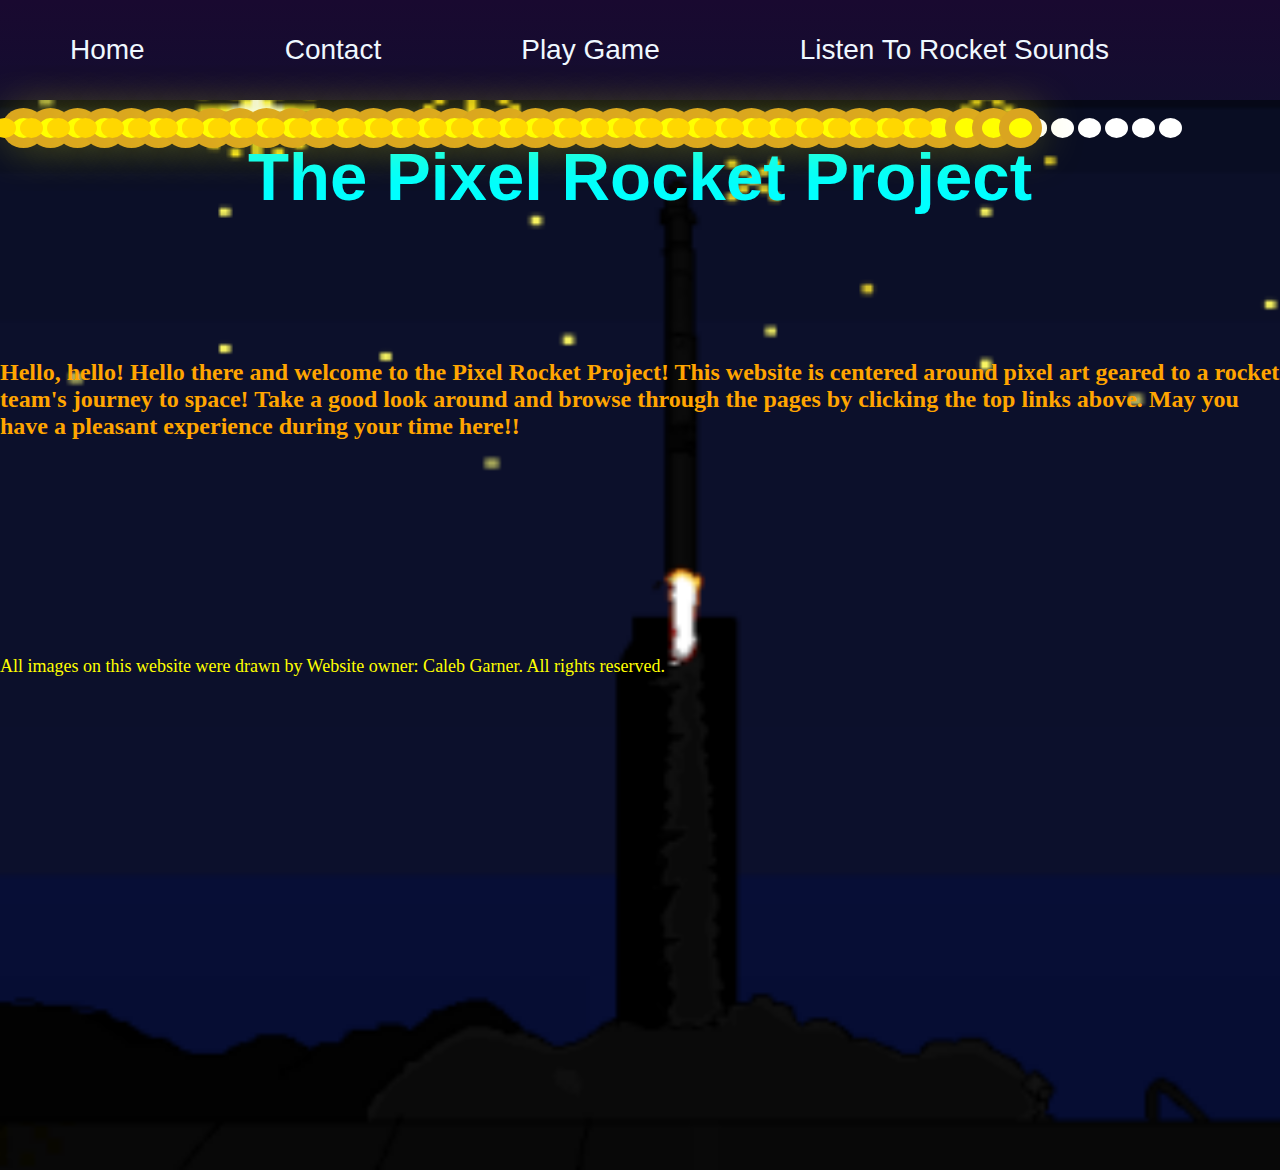
<file: index.html>
<!DOCTYPE html>
<html lang="en">
<head>
    <meta charset="UTF-8">
    <meta http-equiv="X-UA-Compatible" content="IE=edge">
    <meta name="viewport" content="width=device-width, initial-scale=1.0">
    <title>The Pixel Project Rocket/Welcome! </title>
<!--Code to call css file-->    <link rel="stylesheet" type = "text/css" href="Css files/Style.css">
</head>
<body>
    <!--All code in the nav tags below are for the navigation bar to be displayed-->
     <nav>
     <ul>
       <li><a href="index.html">Home</a></li>
        <li><a href="About_Page.html">Contact</a></li>
        <li><a href="Registration Login.html">Play Game</a></li>
        <li><a href="SoundTest.html">Listen To Rocket Sounds</a></li>
     </ul>
    </nav>
     <br>
     
        <!--Div code for the particle effects to be called--> <div class="particles">
<!--ALL code below is for the particles effects that will be displayed on the page-->
 <span style="--1:11;"></span>
 <span style="--1:12;"></span>
<span style="--1:24;"></span>
        <span style="--1:10;"></span>
        <span style="--1:14;"></span>
        <span style="--1:23;"></span>
        <span style="--1:18;"></span>
        <span style="--1:16;"></span>
        <span style="--1:19;"></span>
        <span style="--1:20;"></span>
        <span style="--1:22;"></span>
        <span style="--1:25;"></span>
        <span style="--1:18;"></span>
        <span style="--1:13;"></span>
        <span style="--1:15;"></span>
        <span style="--1:26;"></span>
        <span style="--1:17;"></span>
        <span style="--1:13;"></span>
        <span style="--1:28;"></span>
        <span style="--1:11;"></span>
        <span style="--1:12;"></span>
        <span style="--1:24;"></span>
        <span style="--1:10;"></span>
        <span style="--1:14;"></span>
        <span style="--1:23;"></span>
        <span style="--1:18;"></span>
        <span style="--1:16;"></span>
        <span style="--1:19;"></span>
        <span style="--1:20;"></span>
        <span style="--1:22;"></span>
        <span style="--1:25;"></span>
        <span style="--1:18;"></span>
        <span style="--1:13;"></span>
        <span style="--1:15;"></span>
        <span style="--1:26;"></span>
        <span style="--1:17;"></span>
        <span style="--1:13;"></span>
        <span style="--1:28;"></span>
        </div>
 </div>
 <!--Header 1's Text-->    <h1>The Pixel Rocket Project</h1>
     <br>
     <br>
     <br>
     <br>
   <!--Code for the background image of this page I drew myself--><style> 
   body {
      background-image: url(Images/pixel\ rocket\ project.png) ;
      height:130vh;
    
      background-size: cover;
      background-position: center;
   }
</style>
     
 <br>
 <br>
 <br>
 <br>
<!--Header 2's text--> <h2>Hello, hello! Hello there and welcome to the Pixel Rocket Project! This website is centered around pixel art geared to a rocket team's journey to space! Take a good look
    around and browse through the pages by clicking the top links above. May you have a pleasant experience during your time here!!
 </h2>


<br>
<br>
<br>
<br>
<br>
<br>
<br>
<br>
<br>
<br>
<br>
<br>
<!--All rights reserved paragraph--> <p>All images on this website were drawn by Website owner: Caleb Garner. All rights reserved.</p>
</body>
</html>
</file>
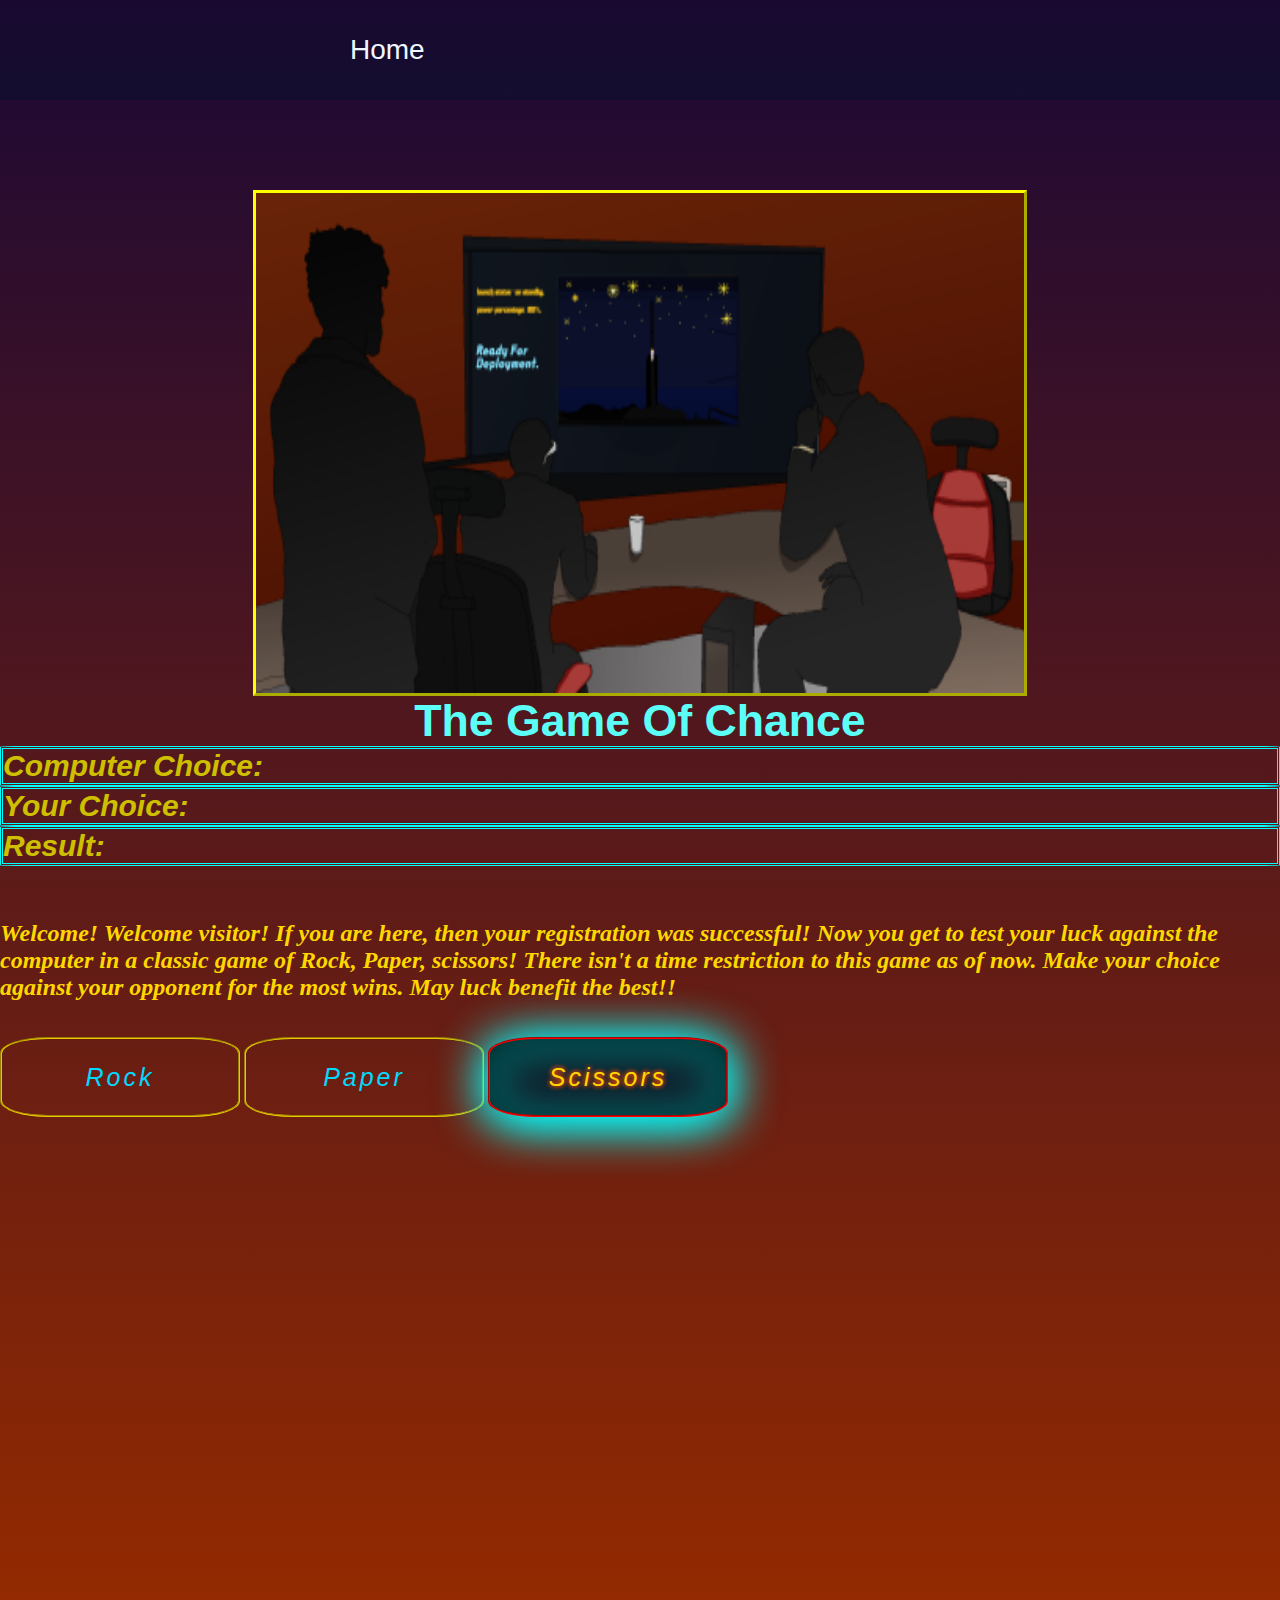
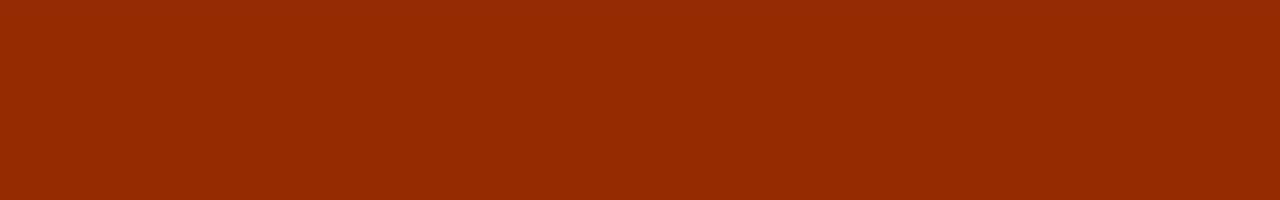
<file: game.html>
<html lang="en" dir="ltr">
  <head>
    <meta charset="utf-8">
    <meta http-equiv="X-UA-Compatible" content="IE=edge">
    <meta name="viewport" content="width=device-width, initial-scale=1.0"> 
 <!---Code to call css file-->   <link rel="stylesheet" type = "text/css" href="Css files/Game_style.css">
    <title>The Pixel Project/The Game Room </title>
  </head>
  <body> 
    <nav>
      <ul>
        <li><a href="#"></a></li>
        <li><a href="#"></a></li>
        <li><a href="Index.html">Home</a></li>
        <li><a href="#"></a></li>
      </ul>
     </nav>
      <br>
    <br><br><br><br>
    <style>  </style>
    <!--Image I drew myself for this project as well--><img src="Images/Game_Page_Image.png">

    <h1 style="font-family: 'Lucida Sans', 'Lucida Sans Regular', 'Lucida Grande', 'Lucida Sans Unicode', Geneva, Verdana, sans-serif;"> The Game Of Chance</h1>

    <!--Font that displays The Computer's choice upon pressing any button--> <h2>Computer Choice: <span id="computer-choice"></span></h2> 
    <!--Font that displays the user's choice upon pressing either rock, paper, or scissors--> <h2>Your Choice: <span id="user-choice"></span></h2> 
    <!--Font that displays the end result either in loss or success--> <h2>Result: <span id="result"></span></h2> 
    <br>
    <br>
    <br>
   <!---Final paragraph's text color--> <h3 style = color:gold> 
  <!--Final paragraph-->  <p>Welcome! Welcome visitor! If you are here, then your registration was successful! Now you get to test your luck against the computer in a classic game of Rock,
    Paper, scissors! There isn't a time restriction to this game as of now. Make your choice against your opponent for the most wins. May luck benefit the best!!
  </p>
    </h3>
    <br>
    <br>
    <!--The rock button--><button className="button" id="rock">Rock</button>
    <!--The paper button--><button className="button"id="paper">Paper</button>
    <!--The scissors button--><button className="button"id="scissors">Scissors</button>
     <br>
     <br>
   <!--Script to call code.js file--> <script src="Js Files/Game_Code.js" charset="utf-8"></script> 

   
  </body>
</html>
</file>
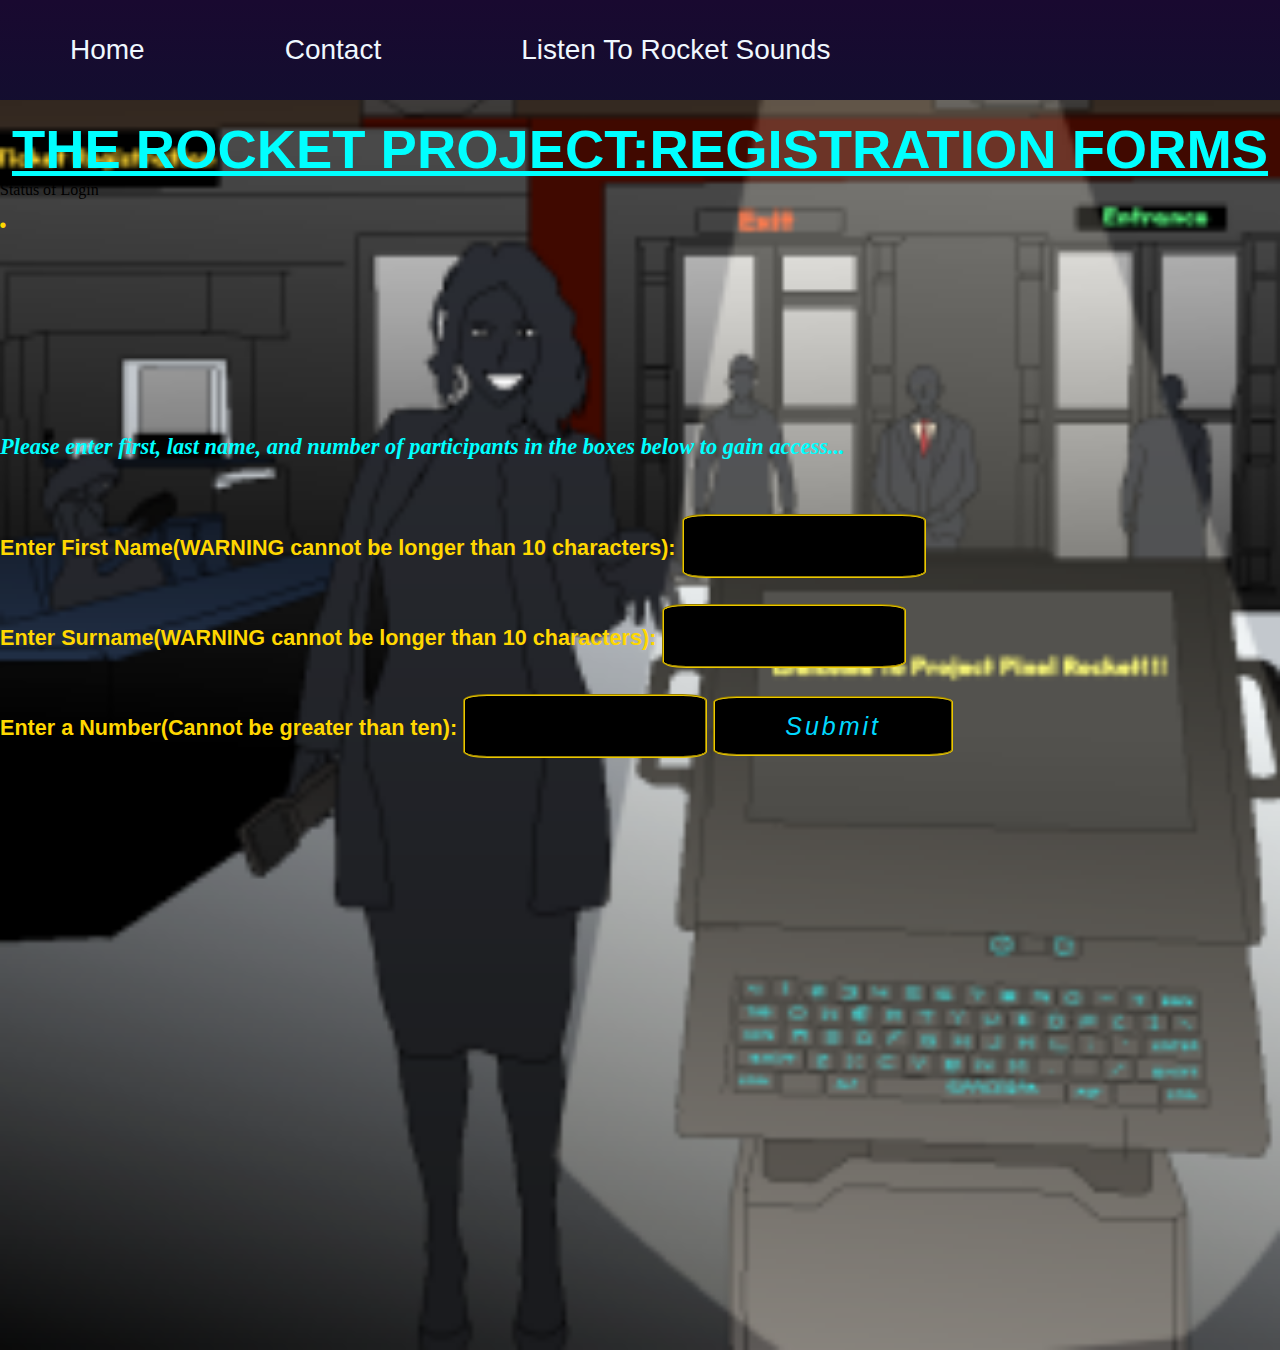
<file: Registration Login.html>
<!DOCTYPE html>
<html lang="en">
<head>
    <meta charset="UTF-8">
    <meta http-equiv="X-UA-Compatible" content="IE=edge">
    <meta name="viewport" content="width=device-width, initial-scale=1.0">
<!--Code to link to css file--> <link rel="stylesheet" type = "text/css" href="Css files/Regitstration_Login_page.css">
<!--Code to call code .js file-->    <script src = "Js Files/Regitstration.js"></script>
    <title>The Pixel Project/Registration</title>
</head>
<!--All code inside the nav tags below are for the navigation bar to be displayed-->
<nav>
    <ul>
       <li><a href="Index.html">Home</a></li>
       <li><a href="About_Page.html">Contact</a></li>
       <li><a href="SoundTest.html">Listen To Rocket Sounds</a></li>
    </ul>
   </nav>

<!--Code for the background image of this page that I also drew myself--> <style> 
   body {
      background-image: url(Images/Testing.png) ;
      height:150vh;
    
      background-size: cover;
      background-position: center;
   }
</style>
<body> 
    <br>
<!--Top paragraph text color--> <h1 style =  color:aqua>  <p>The Rocket Project:Registration Forms</p> </h1>
    <p id = "loginStatus"> Status of Login</p>
 <!--Second paragraph's text color--> <h2 style = color:gold; >
 <!--Second paragraph text--> <p >.</p> </h2>
      <br>
       <br>
    <br>
    <br>
    <br> 
    <br>
    <br>
    <br>
    <br>
    <br>
    <br>
 <!--Third paragraph's text color-->   <h3 style = color:aqua;> 
 <!--Third paragraph text--> <p>Please enter first, last name, and number of participants 
        in the boxes below to gain access...</p>
    </h3>
     <br>
    <br>
    <br>
<!--Code for the id that the css file will use for function checkCreds-->    <form id = "credSubmit" onsubmit = "return false">

     <!--Displays the first line of the registration form-->  Enter First Name(WARNING cannot be longer than 10 characters): <input type = "text" id = "FirstNameInput"/> 
        <br>
        <br>
    <!--Displays the second line of the registration form-->  Enter Surname(WARNING cannot be longer than 10 characters): <input type ="text" id = "SurNameInput"/>
        <br>
        <br>
    <!--Displays the final line of the registration form-->   Enter a Number(Cannot be greater than ten): <input type = "number" id = "PasswordInput"/>
  <!--Code for the submit button-->      <input type = "submit" onclick = "checkCreds()"/>
    </form>
</body>
</html>
</file>
<file: Css files/Style.css>
*
{
    margin:0;
    padding: 0;
}

nav /*navigation bar customizations */
{
    width:100%;
    height:100px;
    background-image:linear-gradient(rgb(25, 9, 48),rgb(11, 20, 46) 250%);
    overflow: ;

}



ul 
{


}



ul li  /*addition navigation styling code */
{
    list-style: none;
    display:inline-block;
    float:left;
    line-height: 100px;
}

ul  li a /* navigation font customizations */
{
    text-decoration: none;
    font-size: 28px;
    font-family: 'Franklin Gothic Medium', 'Arial Narrow', Arial, sans-serif;
    color:aliceblue;
    padding: 0 70px;
}

ul  li a:hover /* Special effects that occur when cursor is held over any of the navigation buttons */
{
    background-color:rgb(18, 18, 32);
    color:gold;
    transition-duration: 0.4s;
    cursor: pointer;
    box-shadow: 0 5px 50px 0 black inset, 0 5px 50px 0 aqua,
                0 5px 50px 0 aqua inset, 0 5px 50px 0 aqua;
                text-shadow: 0 0 5px orangered,
                0 0 5px orangered ;
    border-color:red;
}


body  /* code for the background colors */
{
display:block;
justify-content: center;
align-items: center;
height:2800px;
background-image:linear-gradient(rgb(27, 8, 53),rgb(148, 42, 0) 250%);
background-repeat:no-repeat;
}


img /*Code for the image on website*/
{   
    display:grid;
    margin-left: auto;
    margin-right: auto;
    height:100vh;
    border-radius: 6000%;
}

h1
{
 color:aqua;
 font-size:420%;
font-weight: bolder;
text-align: center;
font-family: 'Lucida Sans', 'Lucida Sans Regular', 'Lucida Grande', 'Lucida Sans Unicode', Geneva, Verdana, sans-serif;
}

h2
{
  font-size:x-large;
  color:orange;
}



.particles /* Code for size of the particles on screen*/
{
    position: relative;
    display:flex;
    z-index: 8;
    padding: 0 10px;
    width: 80%;
}
.particles span /*Code for the entire animations of the particles*/
{
    display:flow-root;
    position:sticky;
    
    bottom: 20px;
    width: 50px;
    height: 20px;
    background: yellow;
    box-shadow: 0 0 0 10px goldenrod,
    0 0 50px yellow,
    -100px 0 gold,
    150px 0 white;
    margin: 0 2px;
border-radius:80%;
animation: animate 12s ease infinite;
animation-duration: calc(125s / var(--1));
    
}
.particles span:nth-child(even)  /* Color of the particles themselves*/
{
background: yellow;
box-shadow: 0 0 10px bisque,
0 0 50px  rebeccapurple,
-100px 0 red,
100px  gold;

}
@keyframes animate  /* Code for helping the particles animate*/
{
 0%

 {
    transform: translateY(120vh) scale(0) rotate(0deg);
}

20%
{
    transform: translateY(100vh) scale(1) rotate(0deg);
}
100%
{
    transform: translateY(0vh) scale(0.5) rotate(360deg);
}
}


p{
    color:yellow;
    font-size: large;
   
}
</file>
<file: Css files/Game_style.css>
*
{
    margin:0;
    padding: 0;
}

nav /*navigation bar customizations */
{
    width:100%;
    height:100px;
    background-image:linear-gradient(rgb(25, 9, 48),rgb(11, 20, 46) 250%);
    overflow: ;

}



ul 
{


}



ul li  /*addition navigation styling code */
{
    list-style: none;
    display:inline-block;
    float:left;
    line-height: 100px;
}

ul  li a /* navigation font customizations */
{
    text-decoration: none;
    font-size: 28px;
    font-family: 'Franklin Gothic Medium', 'Arial Narrow', Arial, sans-serif;
    color:aliceblue;
    padding: 0 70px;
}

ul  li a:hover /* Special effects that occur when cursor is held over any of the navigation buttons */
{
    background-color:rgb(18, 18, 32);
    color:gold;
    transition-duration: 0.4s;
    cursor: pointer;
    box-shadow: 0 5px 50px 0 black inset, 0 5px 50px 0 aqua,
                0 5px 50px 0 aqua inset, 0 5px 50px 0 aqua;
                text-shadow: 0 0 5px orangered,
                0 0 5px orangered ;
    border-color:red;
}



h1 /*code for header one's text font */
{
text-align: center;
 color:rgb(92, 255, 247);
 font-weight: bolder;
 text-decoration-style:double;
 font-size: 279%;

}

h2 /*code for the text font that displays the computer choice, user choice, as well as the results. */
{
    font-family: 'Lucida Sans', 'Lucida Sans Regular', 'Lucida Grande', 'Lucida Sans Unicode', Geneva, Verdana, sans-serif;
    color:rgb(206, 192, 0);
    font-size:30px;
    border-style:double;
    border-color: aqua;
    font-style: italic;
    border-radius: 2%;
}

h3 /*code for the final paragraph just above the game buttons*/
{
 font-size:24px;
 font-weight: bold;
 text-decoration: solid;
 font-style: italic;
}


#countdownTimer  /*code for the countdownTimer text font*/
{
    font-weight: bolder;
    font-size:28px;
    color:gold;
}


body /*Code for radial background*/
{
background-image:linear-gradient(rgb(27, 8, 53),rgb(148, 42, 0) 90%);
background-repeat:no-repeat;
height:1800px;
}

img /*Code for the image on website*/
{   display:grid;
    margin-left: auto;
    margin-right: auto;
    border-style:outset;
    border-color: yellow;
    width:60%;
    height:500px;
}


button /*Code for button font styling and graphics */
{
align-content: left;
color: rgb(0, 217, 255);
width:240px;
height:80px;
font-family:Impact, Haettenschweiler, 'Arial Narrow Bold', sans-serif;
font-size: 25px;
font-style: italic;
border-radius: 20%;
background: none;
letter-spacing: 3px;
font-weight:300;
border-color: rgb(236, 200, 0);
border-style:groove;
overflow: hidden;
transition:.5s;
}


button:focus {  
    outline:invert;
}

button:before {  /* Code for the button's appearance before cursor is hovered over them. */

content: '';
display: block;
position:absolute;
background: rgba(236, 236, 0, 0.774);
width: 300px;
height:100px
left:0;
top:0;
opacity:.4s;
filter:blur(40px)
transform:translateX(300px) skewX(-15deg);
}

button:after  /*Code for what happens after cursor is hovered over any buttons */
{
content: ''; 
display: block;
position:absolute;
width: 300px;
height:100px;
left:0;
top:0;
opacity: 4s;
filter; blur(40px);
transform:translateX(-100px) scaleX(-15deg);
}



button:hover  /*Code for effects that occur while the cursor is hovered over any buttons */
{
    background-color:rgb(18, 18, 32);
    color:gold;
    transition-duration: 0.4s;
    cursor: pointer;
    box-shadow: 0 5px 50px 0 black inset, 0 5px 50px 0 aqua,
                0 5px 50px 0 aqua inset, 0 5px 50px 0 aqua;
                text-shadow: 0 0 5px orangered,
                0 0 5px orangered ;
    border-color:red;

}

button:hover:before  /* Code for what happens before the cursor is over any buttons */
{
transform:translateX(100px) skewX(-15deg);
opacity: .4s;
transition: .3s;
}

button:hover:after { /*Code for the effects that occur after cursor is hovered over a button */
transform: translateX(100px) skewX(-15deg);
opacity: .2s;
transition: .3s;
}

.countdownTimer  /*Color for countdownTimer text */
{
Color:yellow;
}
</file>
<file: Css files/Regitstration_Login_page.css>
*
{
    margin:0;
    padding: 0;
}

nav /*navigation bar customizations */
{
    width:100%;
    height:100px;
    background-image:linear-gradient(rgb(25, 9, 48),rgb(11, 20, 46) 250%);
    overflow: ;

}



ul 
{


}



ul li  /*addition navigation styling code */
{
    list-style: none;
    display:inline-block;
    float:left;
    line-height: 100px;
}

ul  li a /* navigation font customizations */
{
    text-decoration: none;
    font-size: 28px;
    font-family: 'Franklin Gothic Medium', 'Arial Narrow', Arial, sans-serif;
    color:aliceblue;
    padding: 0 70px;
}

ul  li a:hover /* Special effects that occur when cursor is held over any of the navigation buttons */
{
    background-color:rgb(18, 18, 32);
    color:gold;
    transition-duration: 0.4s;
    cursor: pointer;
    box-shadow: 0 5px 50px 0 black inset, 0 5px 50px 0 aqua,
                0 5px 50px 0 aqua inset, 0 5px 50px 0 aqua;
                text-shadow: 0 0 5px orangered,
                0 0 5px orangered ;
    border-color:red;
}


body /* background special effect and color*/
{ 

background-image: radial-gradient()

}

h1 /*Header 1's font customizations */
{
    display: grid;
    font-family: 'Gill Sans', 'Gill Sans MT', Calibri, 'Trebuchet MS', sans-serif;
    font-weight: bold;
    text-align: center;
    text-transform:uppercase;
    font-size: 340%;
    text-decoration:underline;
}


h2 /*Header 2's font customizations */
{ 
    font-style: italic;
    font-size: 205%;
    width: 90%;

}

h3 /*Header 3's font customizations*/
{
    text-align: left;
  font-size: 140%;
  font-style: italic;
}

form /*Color all font text on the form fillout */
{
    color:gold;
    font-size:135%;
    font-family: 'Lucida Sans', 'Lucida Sans Regular', 'Lucida Grande', 'Lucida Sans Unicode', Geneva, Verdana, sans-serif;
    font-weight:595;
    
    
}

input /*Code for button font styling and graphics */
{
align-content: left;
color: rgb(0, 217, 255);
width:240px;
height:60px;
font-family:Impact, Haettenschweiler, 'Arial Narrow Bold', sans-serif;
font-size: 25px;
font-style: italic;
border-radius: 10%;
background:black;
letter-spacing: 3px;
font-weight:300;
border-color: rgb(236, 200, 0);
border-style:groove;
overflow: hidden;
transition:.5s;
}



input:focus {  
    outline:invert;
}

input:before {  /* Code for the button's appearance before cursor is hovered over them. */

content: '';
display: block;
position:absolute;
background: rgba(236, 236, 0, 0.774);
width: 300px;
height:100px;
left:0;
top:0;
opacity:.4s;
filter:blur(40px)
transform:translateX(300px) skewX(-15deg);
}

input:after  /*Code for what happens after cursor is hovered over any buttons */
{
content: ''; 
display: block;
position:absolute;
width: 300px;
height:100px;
left:0;
top:0;
opacity: 4s;
filter; blur(40px);
transform:translateX(-100px) scaleX(-15deg);
}



input:hover  /*Code for effects that occur while the cursor is hovered over any buttons */
{
    background-color:rgb(18, 18, 32);
    color:gold;
    transition-duration: 0.4s;
    cursor: pointer;
    box-shadow: 0 5px 50px 0 black inset, 0 5px 50px 0 aqua,
                0 5px 50px 0 aqua inset, 0 5px 50px 0 aqua;
                text-shadow: 0 0 5px orangered,
                0 0 5px orangered ;
    border-color:red;

}

input:hover:before  /* Code for what happens before the cursor is over any buttons */
{
transform:translateX(100px) skewX(-15deg);
opacity: .4s;
transition: .3s;
}

input:hover:after { /*Code for the effects that occur after cursor is hovered over a button */
transform: translateX(100px) skewX(-15deg);
opacity: .2s;
transition: .3s;
}
</file>
